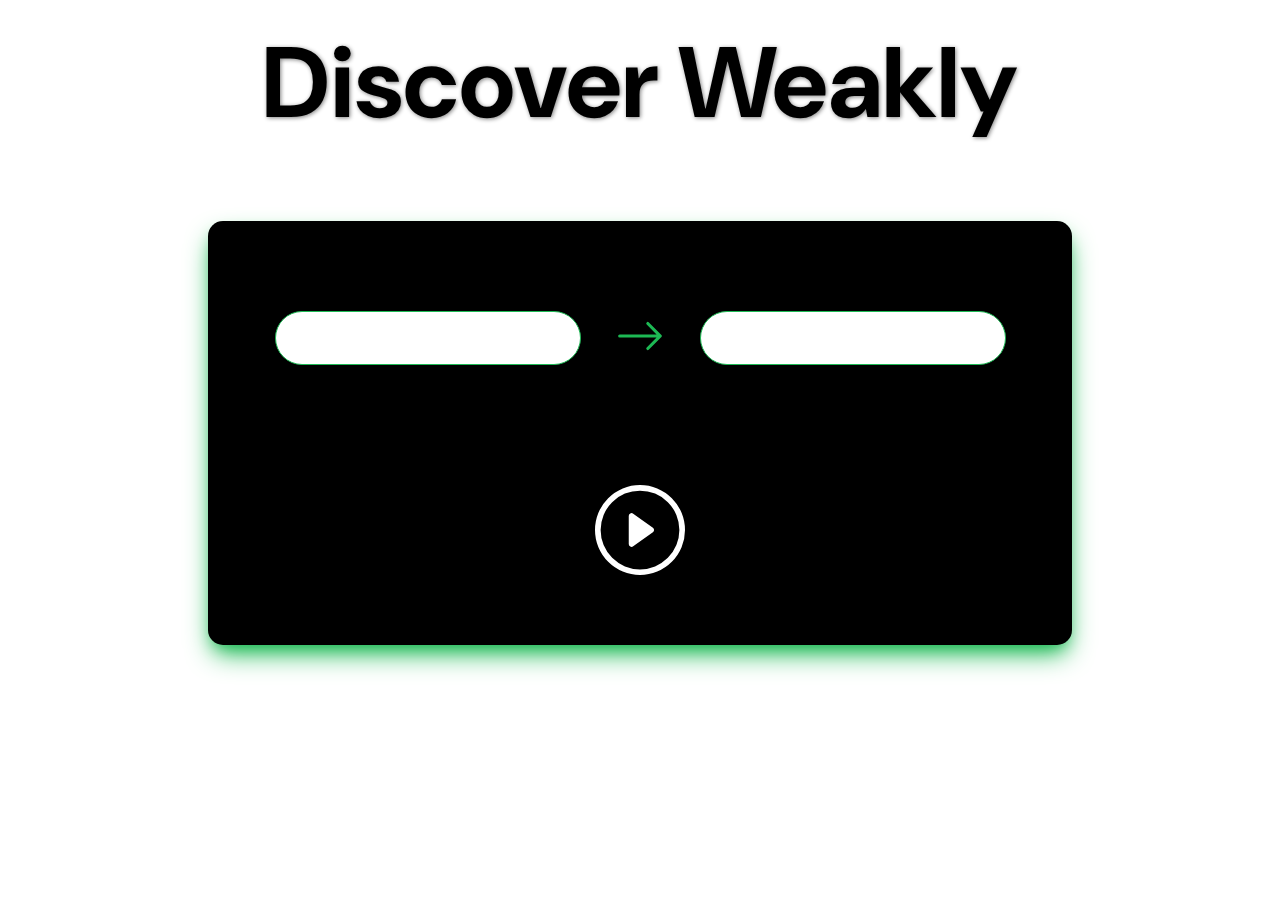
<file: DiscoverWeakly/src/main/resources/index.html>
<!DOCTYPE html>
<html lang="en">
<head>
    <meta charset="UTF-8">
    <meta http-equiv="X-UA-Compatible" content="IE=edge">
    <meta name="viewport" content="width=device-width, initial-scale=1.0">

    <link rel="preconnect" href="https://fonts.googleapis.com"><link rel="preconnect" href="https://fonts.gstatic.com" crossorigin><link href="https://fonts.googleapis.com/css2?family=DM+Sans:wght@700&display=swap" rel="stylesheet">

    <link rel="stylesheet" href="style.css">

    <title>Discover Weakly</title>
</head>
<body>
    <header>
        <h1>Discover Weakly</h1>
    </header>
    <div id="container">
        <div id="text-box">
            <input type="text" class="textfield">
            <svg xmlns="http://www.w3.org/2000/svg" width="50" height="50" fill="currentColor" class="bi bi-arrow-right" viewBox="0 0 16 16" id="arrow">
                <path fill-rule="evenodd" d="M1 8a.5.5 0 0 1 .5-.5h11.793l-3.147-3.146a.5.5 0 0 1 .708-.708l4 4a.5.5 0 0 1 0 .708l-4 4a.5.5 0 0 1-.708-.708L13.293 8.5H1.5A.5.5 0 0 1 1 8z"/>
            </svg>
            <input type="text" class="textfield">
        </div>
        <div id="play-box">
            <svg xmlns="http://www.w3.org/2000/svg" width="90" height="90" fill="currentColor" class="bi bi-play-circle" viewBox="0 0 16 16" id="play-btn">
                <path d="M8 15A7 7 0 1 1 8 1a7 7 0 0 1 0 14zm0 1A8 8 0 1 0 8 0a8 8 0 0 0 0 16z"/>
                <path d="M6.271 5.055a.5.5 0 0 1 .52.038l3.5 2.5a.5.5 0 0 1 0 .814l-3.5 2.5A.5.5 0 0 1 6 10.5v-5a.5.5 0 0 1 .271-.445z"/>
            </svg>
        </div>
    </div>
</body>
</html>
</file>
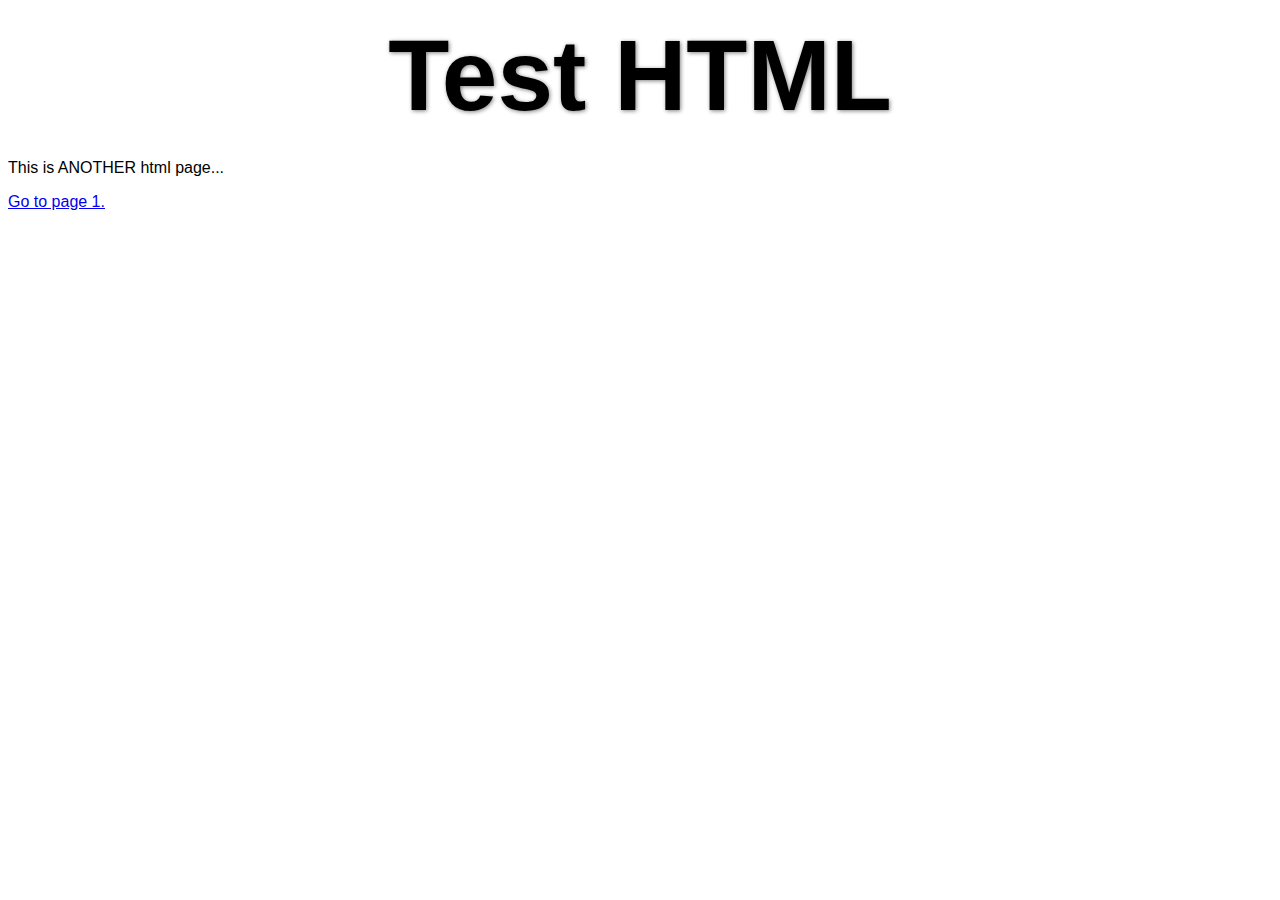
<file: DW/src/main/resources/static/test_2.html>
<!DOCTYPE html>
<html lang="en">
<head>
    <meta charset="UTF-8">
    <meta http-equiv="X-UA-Compatible" content="IE=edge">
    <meta name="viewport" content="width=device-width, initial-scale=1.0">

    <link rel="stylesheet" href="style.css">

    <title>Discover Weakly</title>
</head>
<body>
<header>
    <h1>Test HTML</h1>
</header>
<p>This is ANOTHER html page...</p>
<a href="test.html">Go to page 1.</a>
</body>
</html>
</file>
<file: DiscoverWeakly/src/main/resources/style.css>
:root{
    --main: black;
    --light: #828282;
    --green: #1DB954;
}

body{
    font-family: 'DM Sans', sans-serif;
}

header{
    display: flex;
    padding: 10px;
}

h1{
    font-size: 100px;
    color: var(--main);
    margin: auto;
    text-shadow: 1px 1px 4px var(--light);
}

#container{
    box-shadow: var(--green) 0px 13px 27px -5px, var(--green) 0px 8px 16px -8px;
    /* box-shadow: var(--green) 0px 5px 15px; */
    border-radius: 15px;
    padding: 70px 0 70px 0;
    margin: 5% 200px 0 200px;
    background-color: var(--main);

}

#text-box{
    margin: auto;
    width: 800px;
    display: flex;
    justify-content: space-between;
    flex-direction: row;
    /* background-color: white; */
    padding: 20px;
    border-radius: 45px;
}

.textfield{
    margin: auto;
    width: 300px;
    height: 50px;
    border: 1px solid var(--green);
    border-radius: 30px;
}

#arrow{
    color: var(--green);
}

#play-btn{
    color: white;
}

#play-box{
    margin-top: 100px;
    display: flex;
    justify-content: space-around;
}
</file>
<file: DW/src/main/resources/static/style.css>
:root{
    --main: black;
    --light: #828282;
    --green: #1DB954;
}

body{
    font-family: 'DM Sans', sans-serif;
}

#searchBox > p{
    font-size: 30px;
    display: flex;
    color: var(--green);
    justify-content: center;
}

header{
    display: flex;
    padding: 10px;
}

h1{
    font-size: 100px;
    color: var(--main);
    margin: auto;
    text-shadow: 1px 1px 4px var(--light);
}

#container{
    box-shadow: var(--green) 0px 13px 27px -5px, var(--green) 0px 8px 16px -8px;
    border-radius: 15px;
    padding: 70px 0 70px 0;
    margin: 5% 200px 0 200px;
    background-color: var(--main);

}

#text-box{
    margin: auto;
    width: 800px;
    display: flex;
    justify-content: space-between;
    flex-direction: row;
    padding: 20px;
    border-radius: 45px;
}

.textfield{
    margin: auto;
    width: 300px;
    height: 50px;
    border: 1px solid var(--green);
    border-radius: 30px;

h2{
    font-size: 70px;
    color: var(--main);
    margin: auto;
    text-shadow: 1px 1px 4px var(--light);
}

#container{
    box-shadow: var(--green) 0px 13px 27px -5px, var(--green) 0px 8px 16px -8px;
    border-radius: 15px;
    padding: 70px 0 70px 0;
    margin: 0 200px 200px 200px;
    background-color: var(--main);
}

#searchBox{
    display: flex;
    flex-direction: column;
}

.textfield{
    width: 400px;
    height: 50px;
    border: 1px solid var(--green);
    border-radius: 30px;
    margin-bottom: 30px;
    padding: 0 30px;

}

#arrow{
    color: var(--green);
}

#play-btn{
    color: white;
}

#play-box{
    margin-top: 100px;
    display: flex;
    justify-content: space-around;
}

.searchBtn{
    background-color: var(--main);
    color: var(--green);
    margin: auto;
    margin-top: 30px;
    margin-bottom: 30px;
    padding: 0 20px;
    cursor: pointer;
    width: 400px;
    font-size: 50px;
    border: 3px solid var(--green);
    border-radius: 5px;
    font-family: 'DM Sans', sans-serif;
}

.headline{
    color: white;
    padding: 20px;
}

#playlistResult{
    background-color: white;
    margin: auto;
}

.suggestionsLinks{
    background-color: white;
    width: 400px;
    margin: auto;
    border-radius: 2px;
}

.suggestion{
    color: var(--green);
    padding: 10px;
    border-bottom: 1px solid black;
    cursor: pointer;
}

.suggestion:hover{
    color: gray;
}

#leftInput{
    margin: auto;
    display: flex;
    flex-direction: column;
}

#rightInput{
    margin: auto;
    display: flex;
    flex-direction: column;
}

#searchDiv{
    margin: auto;
}

.results{
    display: flex;
    flex-direction: column;
}

.results > a{
    padding: 10px 30px;
    font-size: 17px;
    text-decoration: none;
    color: var(--green);
}

.results > a:hover{
    color: black;
}

#loginBtn{
    float: right;
    margin-right: 30px;
    padding: 5px 10px;
    background-color: var(--main);
    border: 2px solid white;
    border-radius: 2px;
    color: white;
    font-size: 15px;
    cursor: pointer;
}

#more-info-button {
    float: left;
    margin-left: 30px;
    padding: 5px 10px;
    background-color: var(--main);
    border: 2px solid white;
    border-radius: 2px;
    color: white;
    font-size: 15px;
    cursor: pointer;
}

#close-button {
  position: absolute;
  top: 10px;
  right: 20px;
  font-size: 24px;
  color: black;
  border: none;
  background: transparent;
  cursor: pointer;
}

#more-info {
    position: absolute;
    top: 0;
    left: 0;
    width: 100%;
    height: 100%;
    background-color: rgba(0, 0, 0, 0.5);
    z-index: 1;
}

#more-info-content {
    background-color: white;
    position: absolute;
    top: 50%;
    left: 50%;
    transform: translate(-50%, -50%);
    color: black;
    max-width: 600px;
    border-radius: 5px;
    text-align: center;
    padding: 60px 20px 60px 20px;
}

.tripInfo{
    display: flex;
    flex-direction: column;
    background-color: white;
    border-bottom: 1px solid black;
}

.tripInfo h2{
    margin: atuo;
}

.tripInfo p{
    padding: 0 30px;
    color: var(--green);
}
</file>
